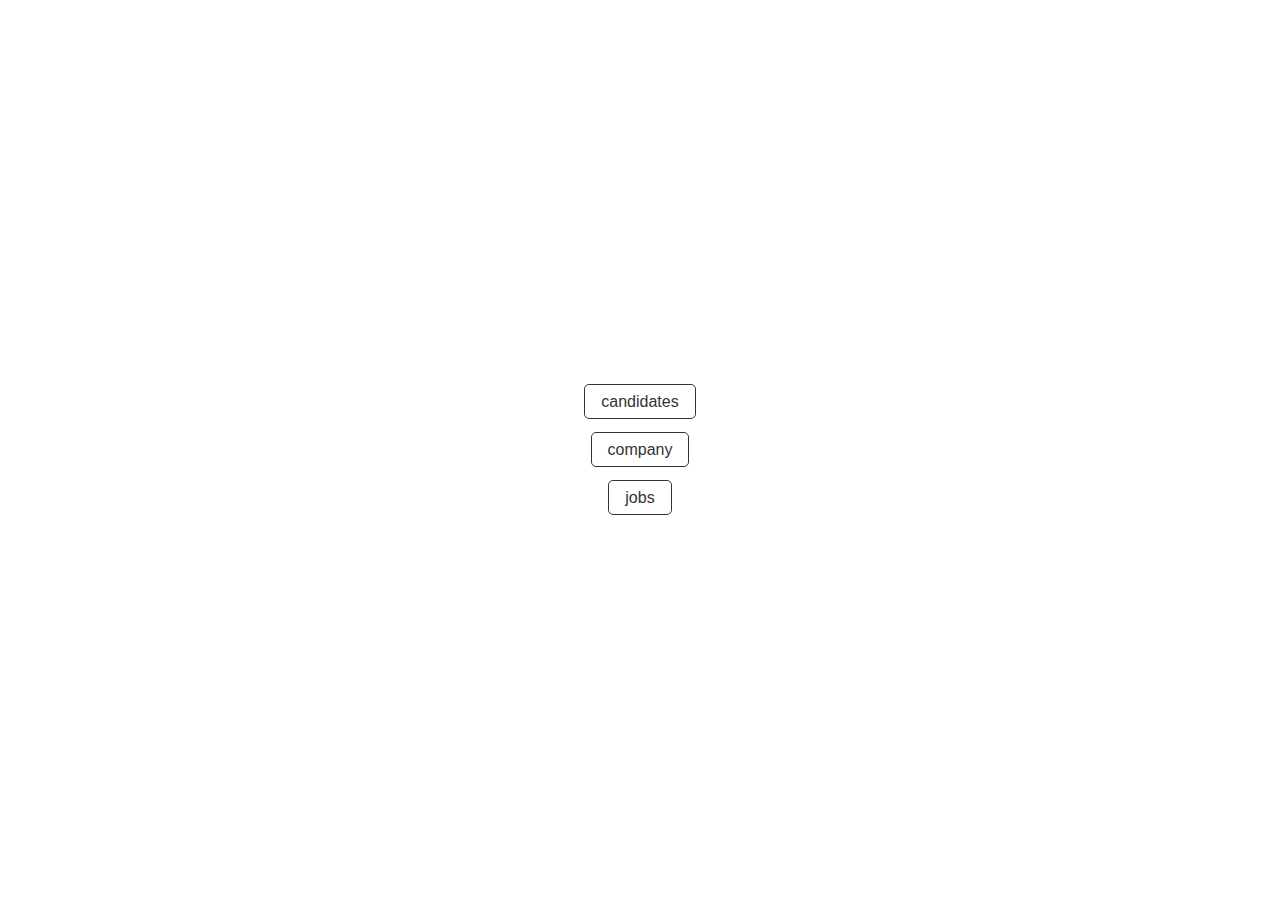
<file: src/main/resources/templates/index.html>
<!DOCTYPE html>
<html lang="en">
<head>
    <meta charset="UTF-8">
    <title>Title</title>
    <style>
        body {
            margin: 0;
            font-family: Arial, sans-serif;
        }

        .center-links {
            display: flex;
            flex-direction: column;
            align-items: center;
            justify-content: center;
            height: 100vh; /* Adjust the height as needed */
        }

        .center-links div {
            margin-bottom: 10px;
        }

        .center-links a {
            text-decoration: none;
            padding: 8px 16px;
            border: 1px solid #333;
            color: #333;
            border-radius: 5px;
            transition: background-color 0.3s ease-in-out, color 0.3s ease-in-out;
        }

        .center-links a:hover {
            background-color: #333;
            color: #fff;
        }
        .center-links div {
            margin: 15px 15px;
        }
    </style>
</head>
<body>
    <div class="center-links">
        <div><a href="/admin/candidates">candidates</a></div>
        <div><a href="/admin/companies">company</a></div>
        <div><a href="/admin/jobs">jobs</a></div>
    </div>
</body>
</html>
</file>
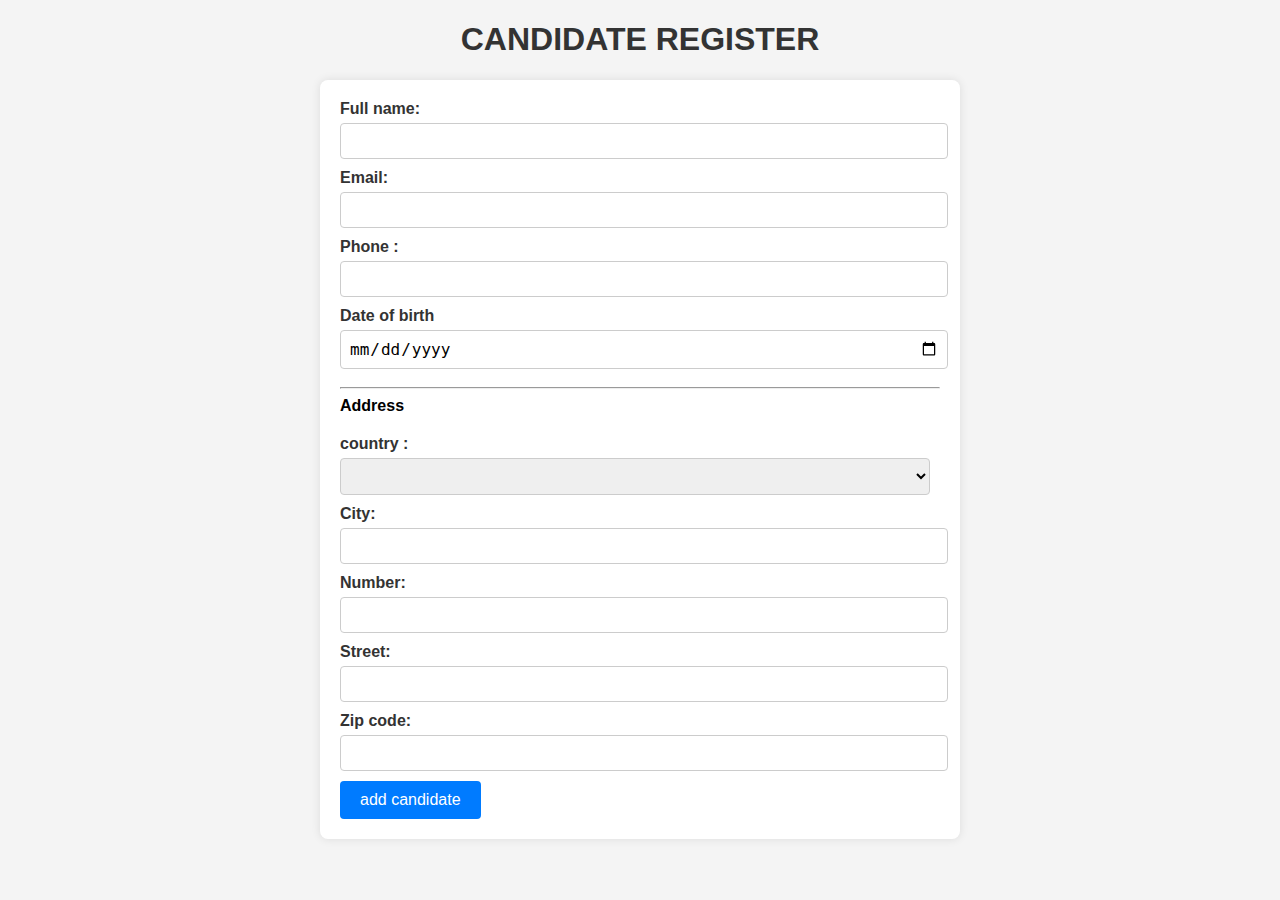
<file: src/main/resources/templates/candidate/candidate-add-form.html>
<!DOCTYPE html>
<html lang="en" xmlns:th="https://www.thymeleaf.org">
<head>
    <meta charset="UTF-8">
    <title>Candidate ADD</title>
    <style>
        body {
            font-family: Arial, sans-serif;
            background-color: #f4f4f4;
            margin: 0;
            padding: 0;
        }

        h1 {
            text-align: center;
            color: #333;
        }

        form {
            max-width: 600px;
            margin: 20px auto;
            background-color: #fff;
            padding: 20px;
            border-radius: 8px;
            box-shadow: 0 0 10px rgba(0, 0, 0, 0.1);
        }

        label {
            display: block;
            margin-bottom: 5px;
            color: #333;
            font-weight: bold;
        }

        input[type="text"],
        input[type="number"],
        input[type="date"],
        select {
            width: calc(100% - 10px);
            padding: 8px;
            margin-bottom: 10px;
            border: 1px solid #ccc;
            border-radius: 4px;
            font-size: 16px;
        }

        input[type="submit"] {
            background-color: #007bff;
            color: #fff;
            padding: 10px 20px;
            border: none;
            border-radius: 4px;
            cursor: pointer;
            font-size: 16px;
        }

        input[type="submit"]:hover {
            background-color: #0056b3;
        }
    </style>
</head>
<body>

<h1 align="center">CANDIDATE REGISTER</h1>
<form th:action="@{/admin/candidates/save}" th:object="${candidate}" method="post">
    <div><label>Full name:</label> <input type="text" th:field="*{fullName}"/></div>

    <div><label>Email:</label> <input type="text" th:field="*{email}"/></div>

    <div><label>Phone :</label> <input type="text" th:field="*{phone}"/></div>
    <div><label>Date of birth</label>
        <input type="date" th:field="*{dob}"/>
    </div>
    <hr>
    <div style="margin-bottom: 20px ; font-weight: bold ">Address</div>
    <div><label>country :</label>
        <select th:field="*{address.country}">
            <th:block th:each=" e: ${codes} ">
                <option th:value="${e}" th:text="${e}"></option>
            </th:block>
        </select>
    </div>
    <div><label>City:</label>
        <input type="text" th:field="*{address.city}"/>
    </div>
    <div><label>Number:</label>
        <input type="number" th:field="*{address.number}"/>
    </div>
    <div><label>Street:</label>
        <input type="text" th:field="*{address.street}"/>
    </div>
    <div><label>Zip code:</label>
        <input type="number" th:field="*{address.zipcode}"/>
    </div>
    <input type="submit" value="add candidate">
</form>
</body>
</html>
</file>
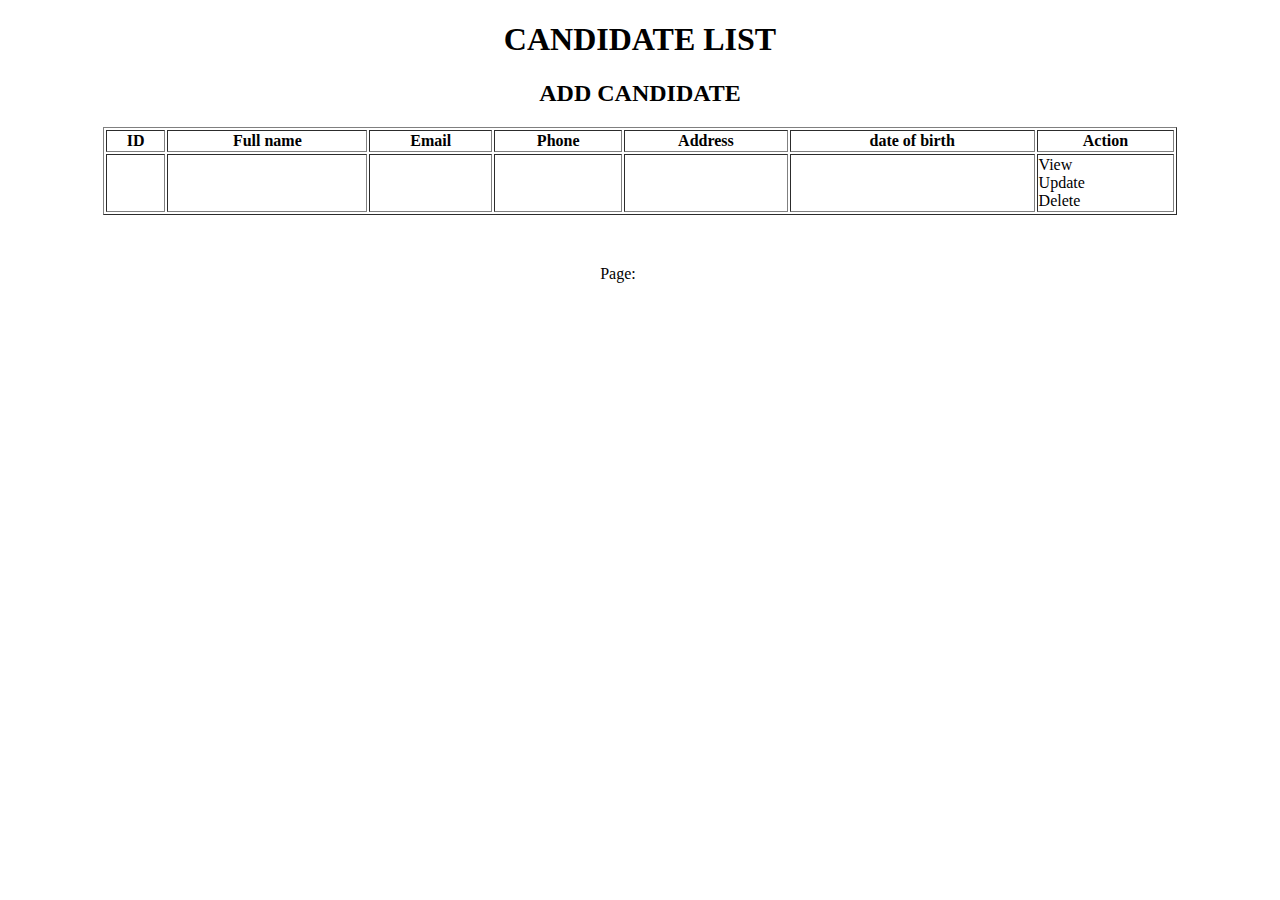
<file: src/main/resources/templates/candidate/candidate-list.html>
<!DOCTYPE html>
<html lang="en" xmlns:th="https://www.thymeleaf.org">
<head>
    <meta charset="UTF-8">
    <title>Candidates</title>
    <link rel="stylesheet" th:href="@{/css/table.css}">
</head>
<body>
<h1 align="center">CANDIDATE LIST</h1>
<h2 align="center">
    <a th:href="@{/admin/candidates/new}">ADD CANDIDATE</a>
</h2>
<table width="85%" border="1" align="center" style="margin-bottom: 20px ">
    <thead>
        <tr>
            <th>ID</th>
            <th>Full name</th>
            <th>Email</th>
            <th>Phone</th>
            <th>Address</th>
            <th>date of birth</th>
            <th>Action</th>
        </tr>
    </thead>
    <tbody>
            <tr th:each="e : ${candidatePage}" >
                <td th:text="${e.getId()}"></td>
                <td th:text="${e.getFullName()}"></td>
                <td th:text="${e.getEmail()}"></td>
                <td th:text="${e.getPhone()}"></td>
                <td th:text="${e.getAddress()}"></td>
                <td th:text="${e.getDob()}"></td>
                <td>
                    <a th:href="@{/admin/candidates/{id}(id=${e.getId()})}">View</a> <br>
                    <a th:href="@{/admin/candidates/update/{id}(id=${e.getId()})}">Update</a> <br>
                    <a th:href="@{/admin/candidates/delete/{id}(id=${e.getId()})}">Delete</a> <br>
                </td>
            </tr>
    </tbody>

</table>
<div align="center" style="margin: 50px " class="pagination">
    <span>Page: </span>
    <th:block th:each="e : ${numpage}">
        <a th:href="${'?page='+(e+1)}" th:text="${e+1}" style="margin:0px 20px; display: inline-block"> </a>
    </th:block>
</div>

</body>
</html>
</file>
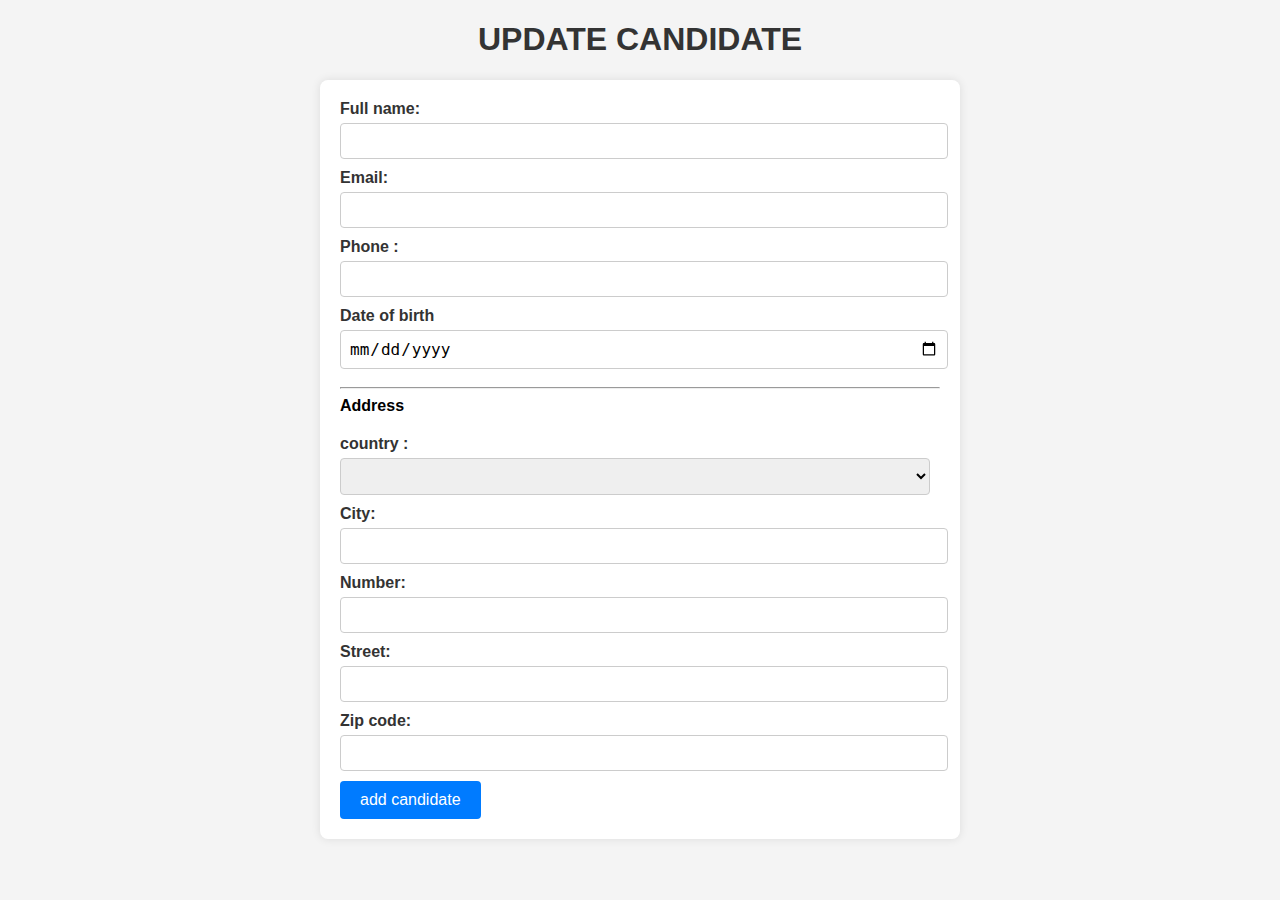
<file: src/main/resources/templates/candidate/candidate-update-form.html>
<!DOCTYPE html>
<html lang="en" xmlns:th="https://www.thymeleaf.org" >
<head>
    <meta charset="UTF-8">
    <title>Candidate ADD</title>
    <style>
        body {
            font-family: Arial, sans-serif;
            background-color: #f4f4f4;
            margin: 0;
            padding: 0;
        }

        h1 {
            text-align: center;
            color: #333;
        }

        form {
            max-width: 600px;
            margin: 20px auto;
            background-color: #fff;
            padding: 20px;
            border-radius: 8px;
            box-shadow: 0 0 10px rgba(0, 0, 0, 0.1);
        }

        label {
            display: block;
            margin-bottom: 5px;
            color: #333;
            font-weight: bold;
        }

        input[type="text"],
        input[type="number"],
        input[type="date"],
        select {
            width: calc(100% - 10px);
            padding: 8px;
            margin-bottom: 10px;
            border: 1px solid #ccc;
            border-radius: 4px;
            font-size: 16px;
        }

        input[type="submit"] {
            background-color: #007bff;
            color: #fff;
            padding: 10px 20px;
            border: none;
            border-radius: 4px;
            cursor: pointer;
            font-size: 16px;
        }

        input[type="submit"]:hover {
            background-color: #0056b3;
        }
    </style>
</head>
<body>

<h1 align="center">UPDATE CANDIDATE</h1>
<form th:action="@{/admin/candidates/save}" th:object="${candidate}" method="post">
    <div><label>Full name:</label> <input type="text" th:field="*{fullName}"/></div>

    <div><label>Email:</label> <input type="text" th:field="*{email}"/></div>

    <div><label>Phone :</label> <input type="text" th:field="*{phone}"/></div>
    <div><label>Date of birth</label>
        <input type="date" th:field="*{dob}"/>
    </div>
    <hr>
    <div style="margin-bottom: 20px ; font-weight: bold ">Address</div>
    <div><label>country :</label>
        <select th:field="*{address.country}">
            <th:block th:each=" e: ${codes} ">
                <option th:value="${e}" th:text="${e}" th:selected="${e.name() == code}" ></option>
            </th:block>
        </select>
    </div>
    <div><label>City:</label>
        <input type="text" th:field="*{address.city}"/>
    </div>
    <div><label>Number:</label>
        <input type="number" th:field="*{address.number}"/>
    </div>
    <div><label>Street:</label>
        <input type="text" th:field="*{address.street}"/>
    </div>
    <div><label>Zip code:</label>
        <input type="number" th:field="*{address.zipcode}"/>
    </div>

    <input type="hidden" th:field="*{id}">
    <input type="submit" value="add candidate">
</form>
</body>
</html>
</file>
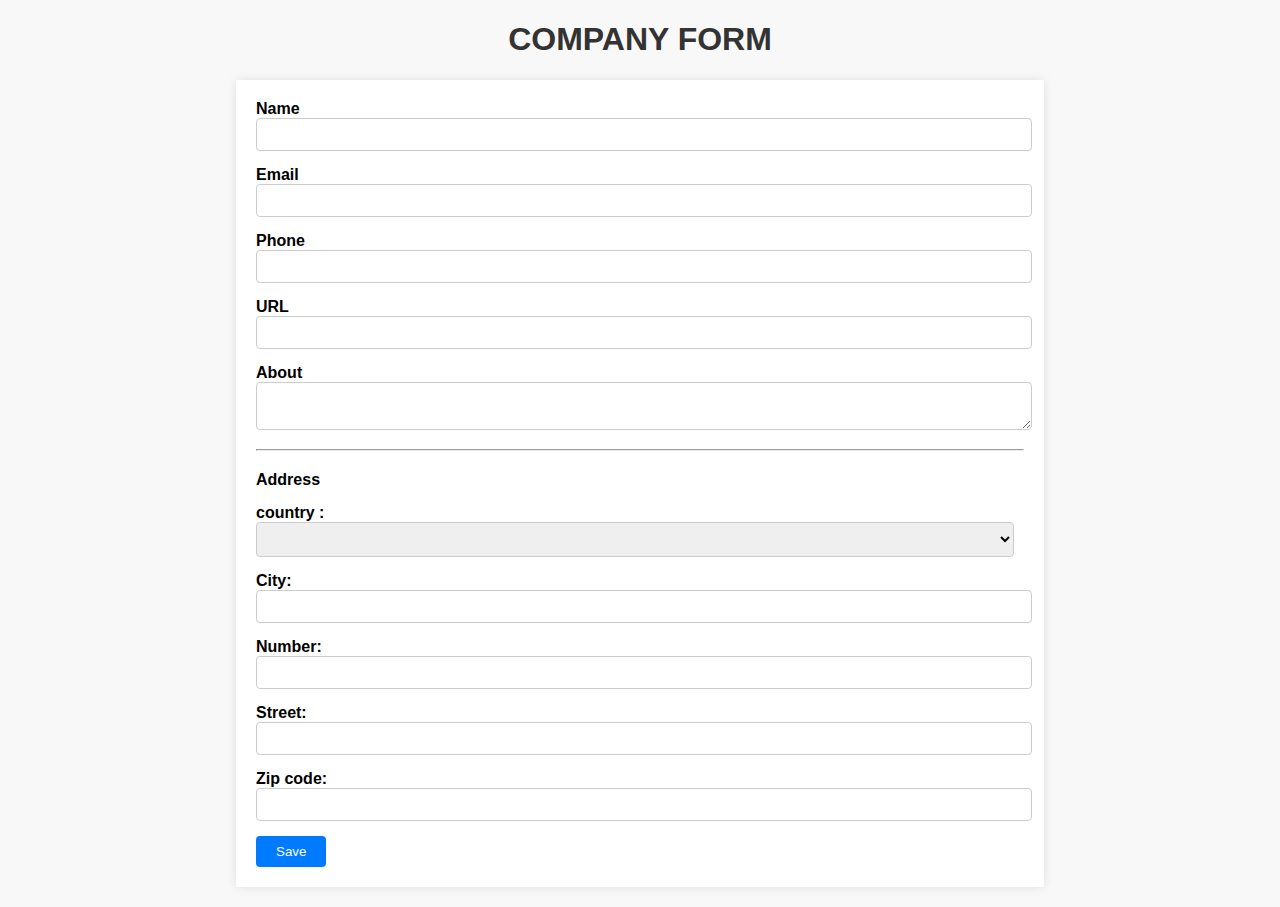
<file: src/main/resources/templates/company/company-form.html>
<!DOCTYPE html>
<html lang="en" xmlns:th="http://www.thymeleaf.org">
<head>
    <meta charset="UTF-8">
    <title>Company</title>
    <style>
        body {
            font-family: Arial, sans-serif;
            background-color: #f8f8f8;
            margin: 0;
            padding: 0;
        }

        /* Heading Styles */
        h1 {
            text-align: center;
            color: #333;
        }

        /* Form Styles */
        form {
            width: 60%;
            margin: 20px auto;
            padding: 20px;
            background-color: #fff;
            box-shadow: 0 0 10px rgba(0, 0, 0, 0.1);
        }

        form div {
            margin-bottom: 15px;
        }

        form label {
            display: block;
            font-weight: bold;
        }

        form input[type="text"],
        form input[type="number"],
        form textarea,
        form select {
            width: calc(100% - 10px);
            padding: 8px;
            border: 1px solid #ccc;
            border-radius: 4px;
        }

        form input[type="submit"] {
            width: auto;
            padding: 8px 20px;
            background-color: #007bff;
            color: #fff;
            border: none;
            border-radius: 4px;
            cursor: pointer;
        }

        /* Select Dropdown Styles */
        select {
            width: 100%;
            padding: 8px;
            border: 1px solid #ccc;
            border-radius: 4px;
        }
    </style>
</head>
<body>
<h1 align="center">COMPANY FORM</h1>
<form th:action="@{/admin/companies/save}" method="post" th:object="${company}">
    <div>
        <label>Name</label>
        <input type="text" th:field="*{name}">
    </div>
    <div>
        <label>Email</label>
        <input type="text" th:field="*{email}">
    </div>
    <div>
        <label>Phone</label>
        <input type="text" th:field="*{phone}">
    </div>
    <div>
        <label>URL</label>
        <input type="text" th:field="*{webURL}">
    </div>
    <div>
        <label>About</label>
        <textarea th:value="*{about}"  th:text="*{about}">
        </textarea>
    </div>
    <hr>
    <div style="margin-top: 20px; font-weight: bold">Address</div>
    <div><label>country :</label>
        <select th:field="*{address.country}">
            <th:block th:each=" e: ${codes} ">
                <option th:value="${e}" th:text="${e}" th:selected="${e.name() == country}" ></option>
            </th:block>
        </select>
    </div>
    <div><label>City:</label>
        <input type="text" th:field="*{address.city}"/>
    </div>
    <div><label>Number:</label>
        <input type="number" th:field="*{address.number}"/>
    </div>
    <div><label>Street:</label>
        <input type="text" th:field="*{address.street}"/>
    </div>
    <div><label>Zip code:</label>
        <input type="number" th:field="*{address.zipcode}"/>
    </div>
    <input type="hidden" th:field="*{id}"/>
    <input type="submit" value="Save">
</form>
</body>
</html>
</file>
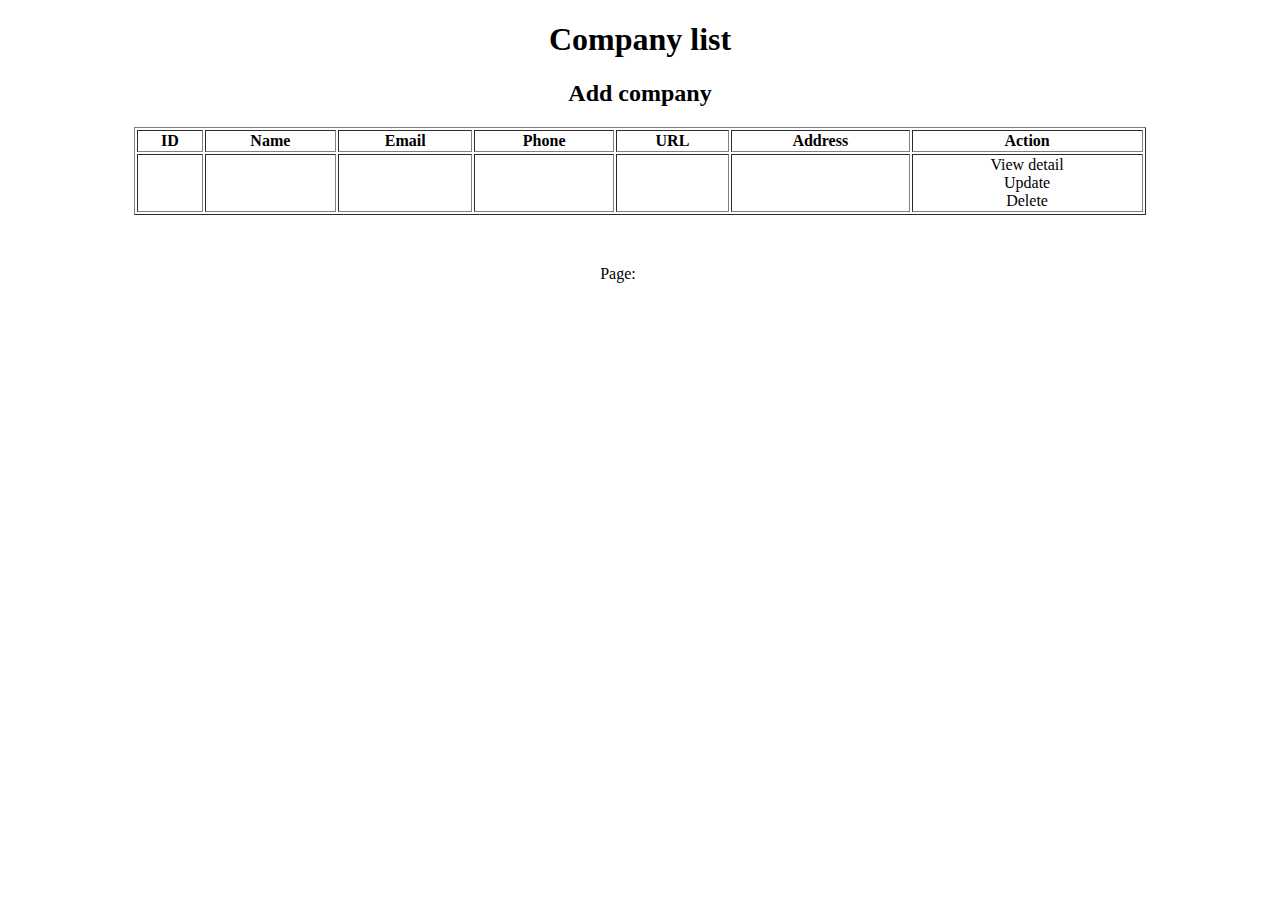
<file: src/main/resources/templates/company/company-list.html>
<!DOCTYPE html>
<html lang="en" xmlns:th="http://www.thymeleaf.org">
<head>
    <meta charset="UTF-8">
    <title>Company</title>
    <link rel="stylesheet" th:href="@{/css/table.css}">
</head>
<body>
<h1 align="center">Company list</h1>
<h2 align="center"><a th:href="@{/admin/companies/new}">Add company</a></h2>
<table width="80%" border="1" align="center">
    <thead>
    <tr>
        <th>ID</th>
        <th>Name</th>
        <th>Email</th>
        <th>Phone</th>
        <th>URL</th>
        <th>Address</th>
        <th>Action</th>
    </tr>
    </thead>
    <tbody>
    <tr th:each="e : ${companyPage}">
        <td th:text="${e.id}"></td>
        <td th:text="${e.name}"></td>
        <td th:text="${e.email}"></td>
        <td th:text="${e.phone}"></td>
        <td th:text="${e.webURL}"></td>
        <td th:text="${e.address}"></td>
        <td align="center">
            <div align="center"><a th:href="@{/admin/companies/{id}(id=${e.id})}">View detail</a> </div>
            <div align="center"><a th:href="@{/admin/companies/update/{id}(id=${e.id})}">Update</a></div>
            <div align="center"><a th:href="@{/admin/companies/delete/{id}(id=${e.id})}">Delete</a> </div>
        </td>
    </tr>
    </tbody>
</table>
<div align="center" style="margin: 50px " class="pagination">
    <span>Page: </span>
    <th:block th:each="e : ${pageNums}">
       <a th:href="${'?page='+(e+1)}" th:text="${e+1}" style="margin:0px 20px; display: inline-block"> </a>
    </th:block>
</div>
</body>
</html>
</file>
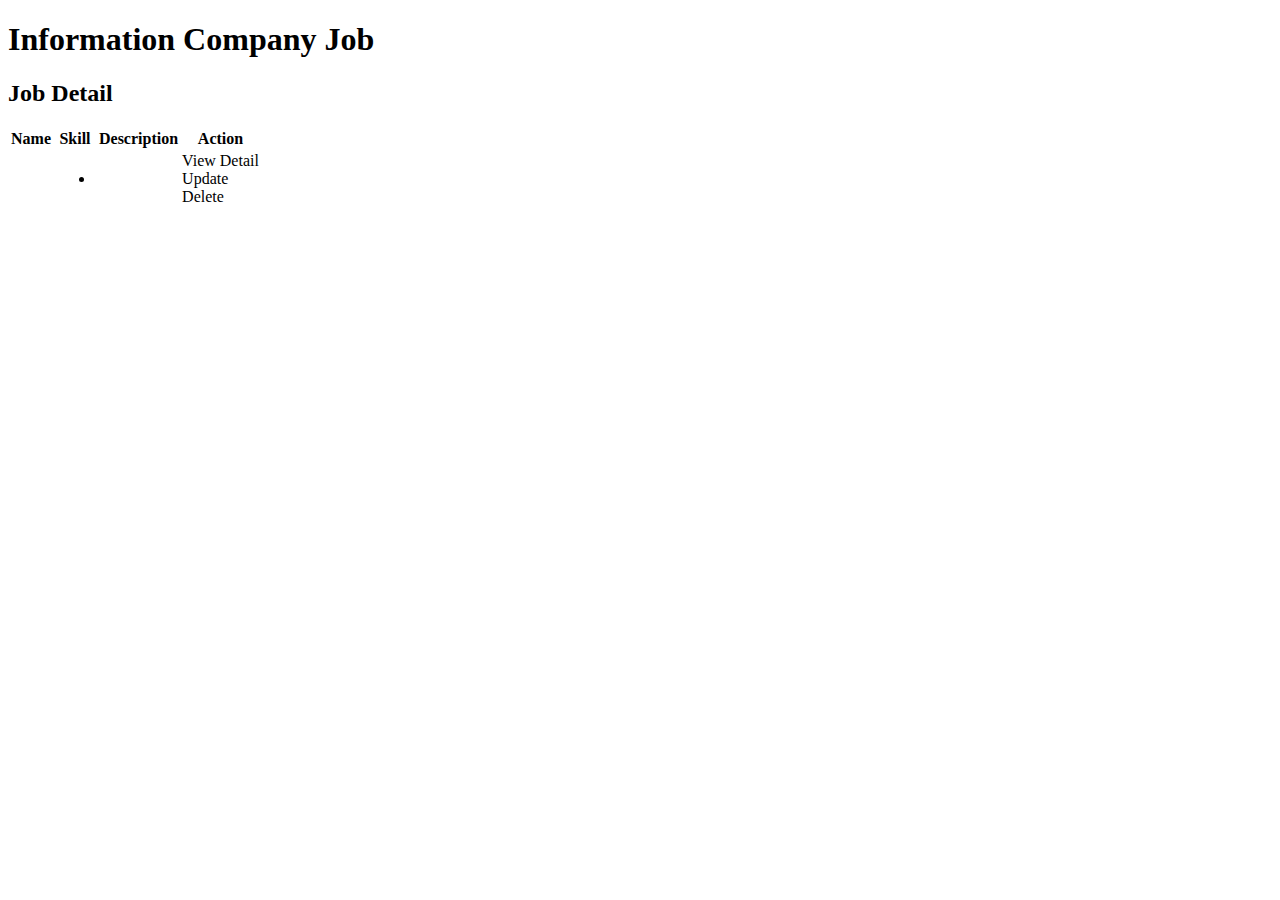
<file: src/main/resources/templates/company/company-view-detail.html>
<!DOCTYPE html>
<html lang="en" xmlns:th="http://www.thymeleaf.org">
<head>
    <meta charset="UTF-8">
    <title>Company View Detail</title>
    <link rel="stylesheet" th:href="@{/css/table.css}">
</head>
<body>
<h1>Information <span th:text="${company.name}"></span> Company Job</h1>
<h2>Job Detail</h2>
<table>
    <thead>
    <tr>
        <th>Name</th>
        <th>Skill</th>
        <th>Description</th>
        <th>Action</th>
    </tr>
    </thead>
    <tbody>
    <tr th:each="e : ${company.jobs}">
        <td th:text="${e.name}"></td>
        <td>
            <ul class="skill-list">
                <li th:each="job : ${e.jobSkills}" th:text="${job}"></li>
            </ul>
        </td>
        <td th:text="${e.description}"></td>
        <td class="action-links">
            <div><a th:href="@{/admin/jobs/{id}(id=${e.id})}">View Detail</a></div>
            <div><a th:href="@{/admin/jobs/update/{id}(id=${e.id})}">Update</a></div>
            <div><a th:href="@{/admin/jobs/delete/{id}(id=${e.id})}">Delete</a></div>
        </td>
    </tr>
    </tbody>
</table>
</body>
</html>
</file>
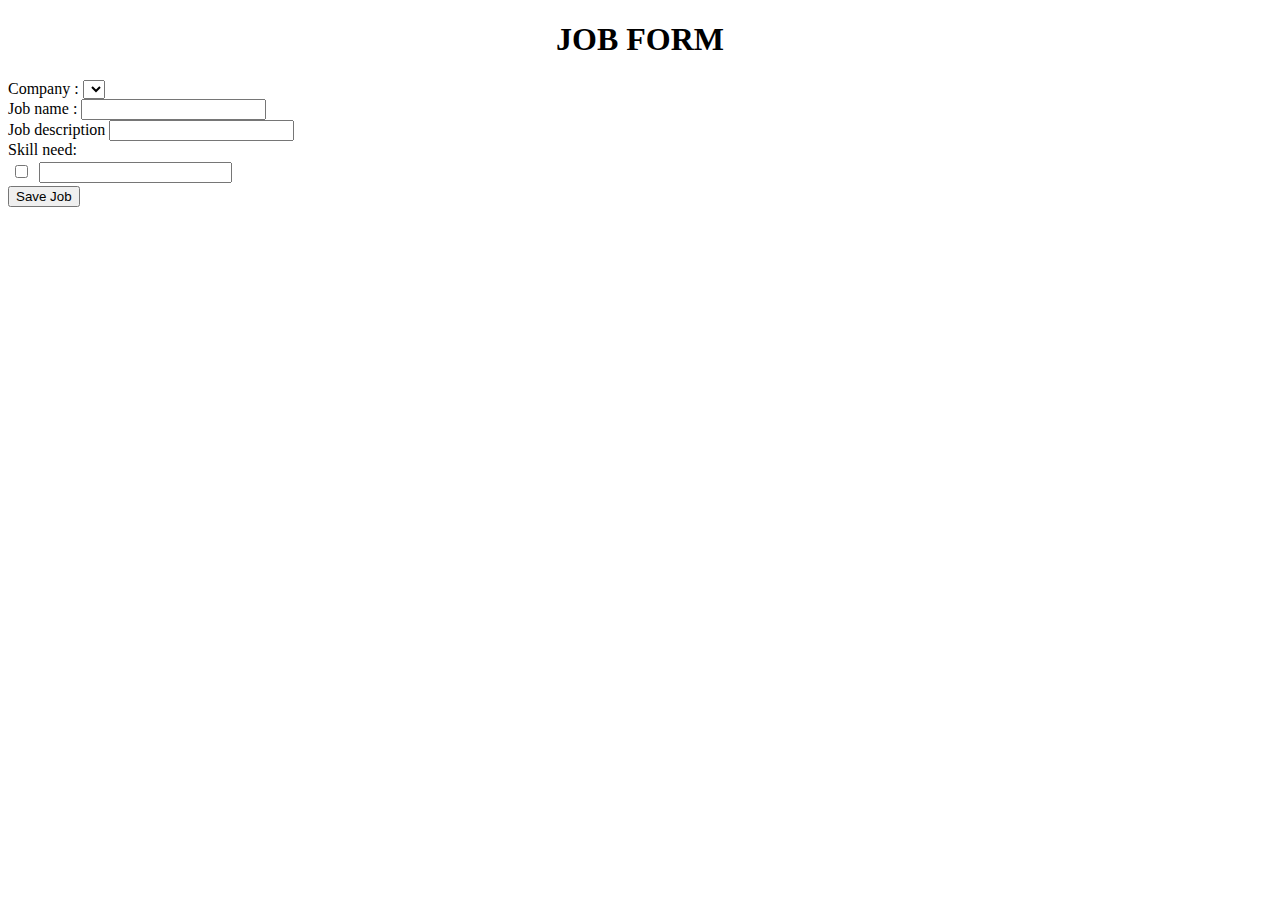
<file: src/main/resources/templates/job/job-form.html>
<!DOCTYPE html>
<html lang="en" xmlns:th="https://www.thymeleaf.org">
<head>
    <meta charset="UTF-8">
    <title>JOB FORM</title>
    <link rel="stylesheet" th:href="@{/css/job-form.css}">

</head>
<body>
<h1 align="center">JOB FORM</h1>
<form th:action="@{/admin/jobs/save}" method="post" th:object="${job}">
    <div>
        <label>Company : </label>
        <select th:field="*{company}">
            <th:block th:each="e : ${companies}">
                <option th:value="${e.getId()}" th:text="${e.getName()}"></option>
            </th:block>
        </select>
    </div>
    <div>
        <label>Job name :</label>
        <input type="text" th:field="*{name}">
    </div>
    <div>
        <label>Job description</label>
        <input type="text" th:field="*{description}">
    </div>
    <div class="skill-container">
        <label class="skill-label">Skill need:</label>
        <div class="checkbox-grid">
            <div class="checkbox-item" th:each="e : ${skills}">
                <div>
                    <table >
                        <tr >
                            <td><input type="checkbox" th:name="selectedSkills" th:value="${e.getId()}"/></td>
                            <td><span th:text="${e.getSkillName()}"></span></td>
                            <td><input type="text" style="width: 100%" th:name="selectedSkills" th:value="${e.getId()}"/></td>
                        </tr>
                    </table>
                </div>
            </div>
        </div>
    </div>

    <div class="hidden-submit-container">
        <input class="hidden-input" type="hidden" th:field="*{id}">
        <input class="submit-button" type="submit" value="Save Job">
    </div>
</form>
</body>
</html>
</file>
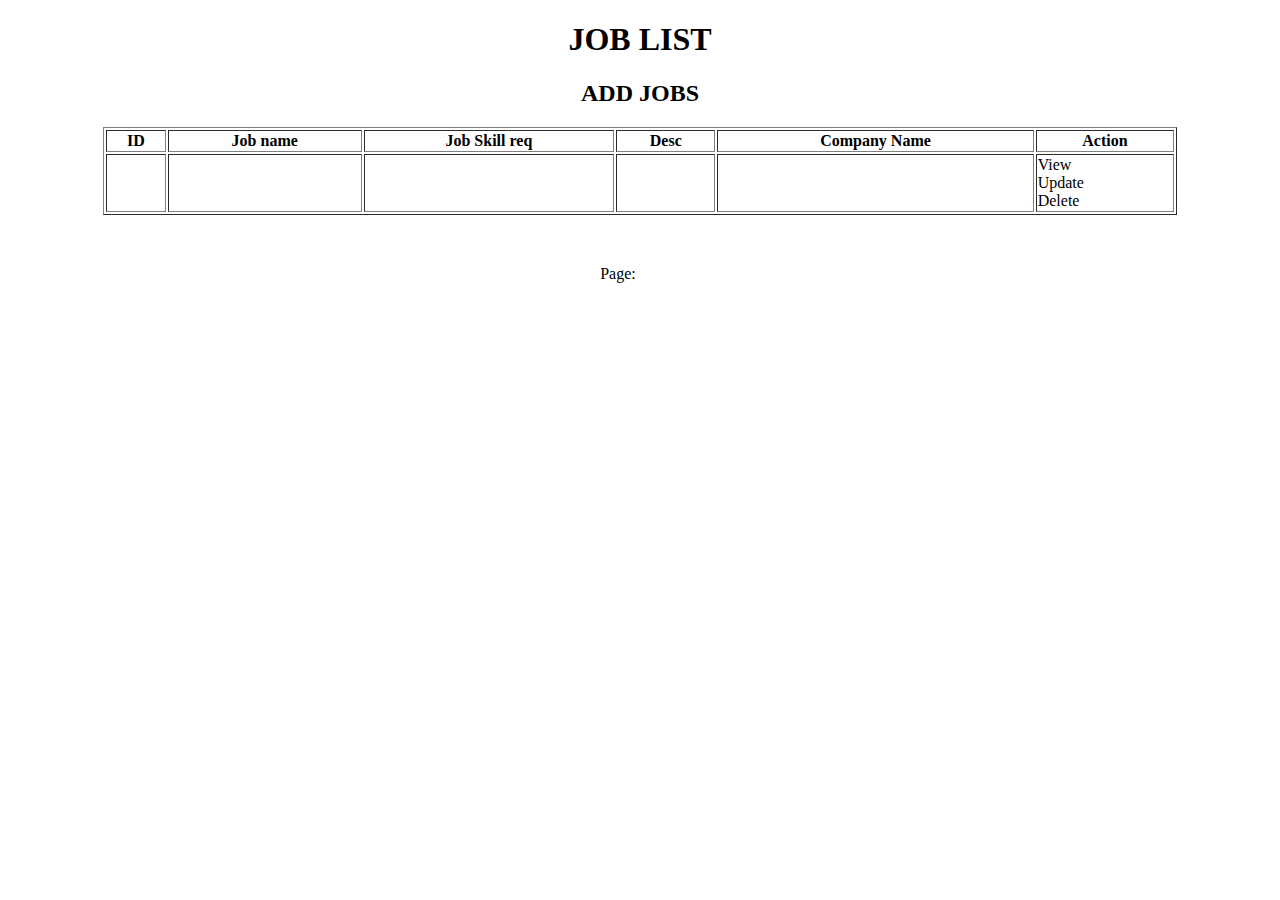
<file: src/main/resources/templates/job/job-list.html>
<!DOCTYPE html>
<html lang="en" xmlns:th="https://www.thymeleaf.org">
<head>
    <meta charset="UTF-8">
    <title>Candidates</title>
    <link rel="stylesheet" th:href="@{/css/table.css}">
</head>
<body>
<h1 align="center">JOB LIST</h1>
<h2 align="center">
    <a th:href="@{/admin/jobs/new}">ADD JOBS</a>
</h2>
<table width="85%" border="1" align="center" style="margin-bottom: 20px ">
    <thead>
    <tr>
        <th>ID</th>
        <th>Job name</th>
        <th>Job Skill req</th>
        <th>Desc</th>
        <th>Company Name</th>
        <th>Action</th>
    </tr>
    </thead>
    <tbody>
    <tr th:each="e : ${jobs}" >
        <td th:text="${e.getId()}"></td>
        <td th:text="${e.getName()}"></td>
        <td>
            <th:block th:each="skill : ${e.getJobSkills()}">
                <p th:text="${skill}"></p>
            </th:block>
        </td>
        <td th:text="${e.getDescription()}"></td>
        <td th:text="${e.getCompany().getName()}"></td>
        <td>
            <a th:href="@{/admin/jobs/{id}(id=${e.getId()})}">View</a> <br>
            <a th:href="@{/admin/jobs/update/{id}(id=${e.getId()})}">Update</a> <br>
            <a th:href="@{/admin/jobs/delete/{id}(id=${e.getId()})}">Delete</a> <br>
        </td>
    </tr>
    </tbody>
</table>
<div align="center" style="margin: 50px " class="pagination">
    <span>Page: </span>
    <th:block th:each="e : ${pageNums}">
        <a th:href="${'?page='+(e+1)}" th:text="${e+1}" style="margin:0px 20px; display: inline-block"> </a>
    </th:block>
</div>

</body>
</html>
</file>
